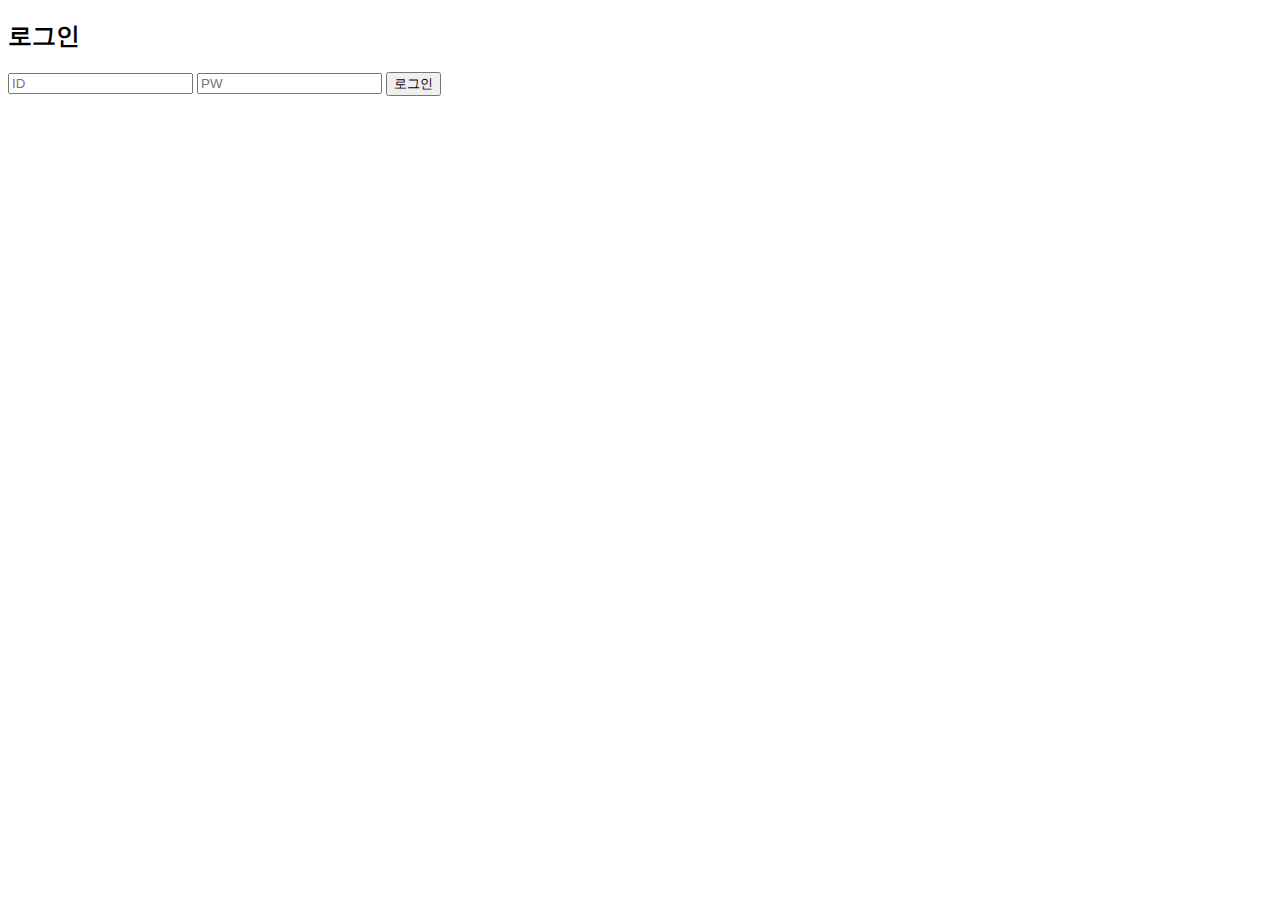
<file: ch1/index.html>
<!DOCTYPE html>
<html lang="en">
<head>
    <meta charset="UTF-8">
    <meta http-equiv="X-UA-Compatible" content="IE=edge">
    <meta name="viewport" content="width=device-width, initial-scale=1.0">
    <title>로그인 페이지</title>
</head>
<body>
    <div class="container">
        <div class="header">
            <h2 class="title">로그인</h2>
        </div>
        <div class="main">
            <form class="form" action="chat.html">
                <input type="text" placeholder="ID">
                <input type="text" placeholder="PW">
                <input type="submit" value="로그인">
            </form>
        </div>
    </div>
</body>
</html>
</file>
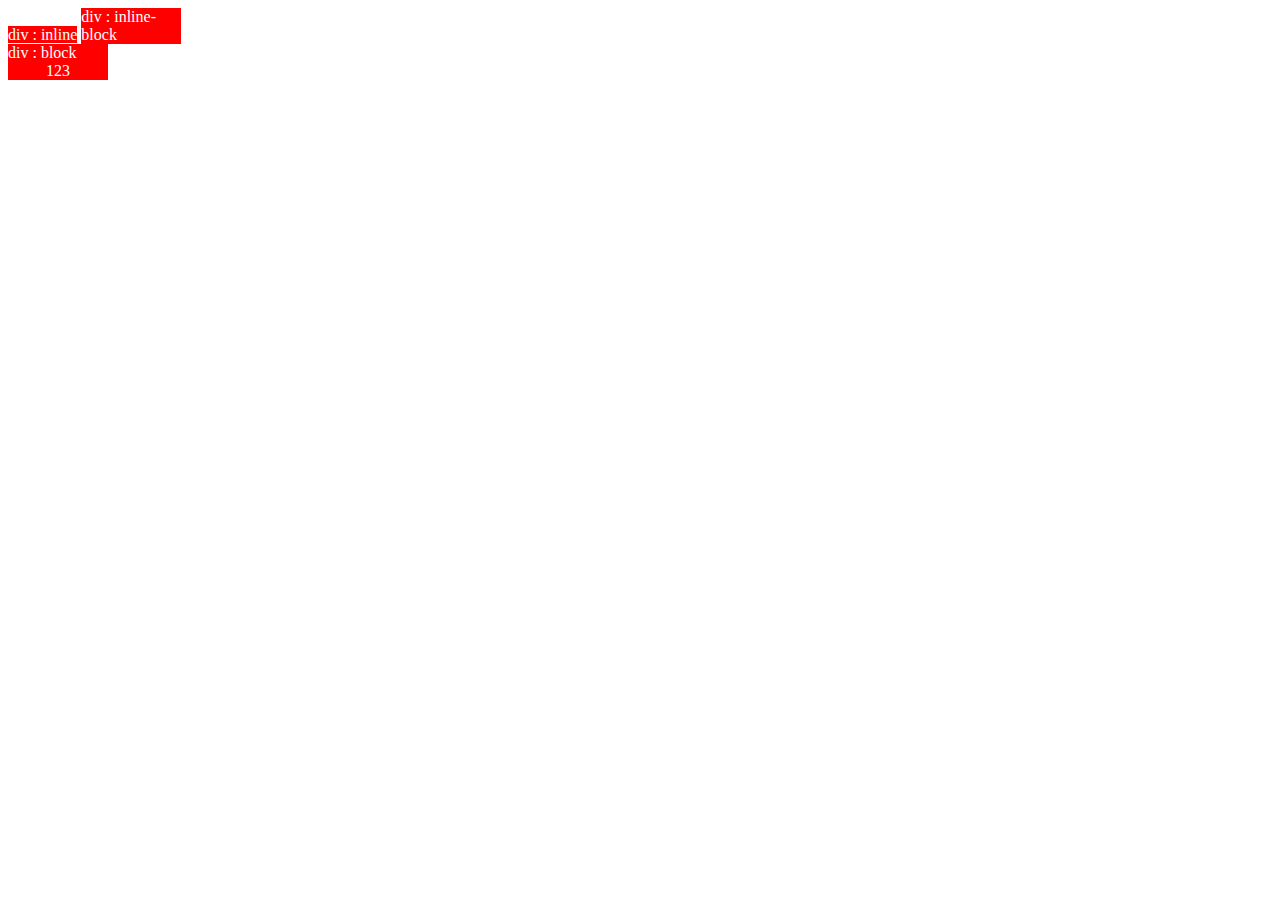
<file: ch1/display.html>
<!DOCTYPE html>
<html lang="en">
<head>
    <meta charset="UTF-8">
    <meta http-equiv="X-UA-Compatible" content="IE=edge">
    <meta name="viewport" content="width=device-width, initial-scale=1.0">
    <title>test</title>
    <link  href="display.css" rel="stylesheet">
</head>
<body>
    <div class="inline">div : inline</div>
    <div class="inline-block">div : inline-block</div>
    <div class="block">div : block</div>
    <div class="flex">
        <span>1</span>
        <span>2</span>
        <span>3</span>
    </div>
</body>
</html>
</file>
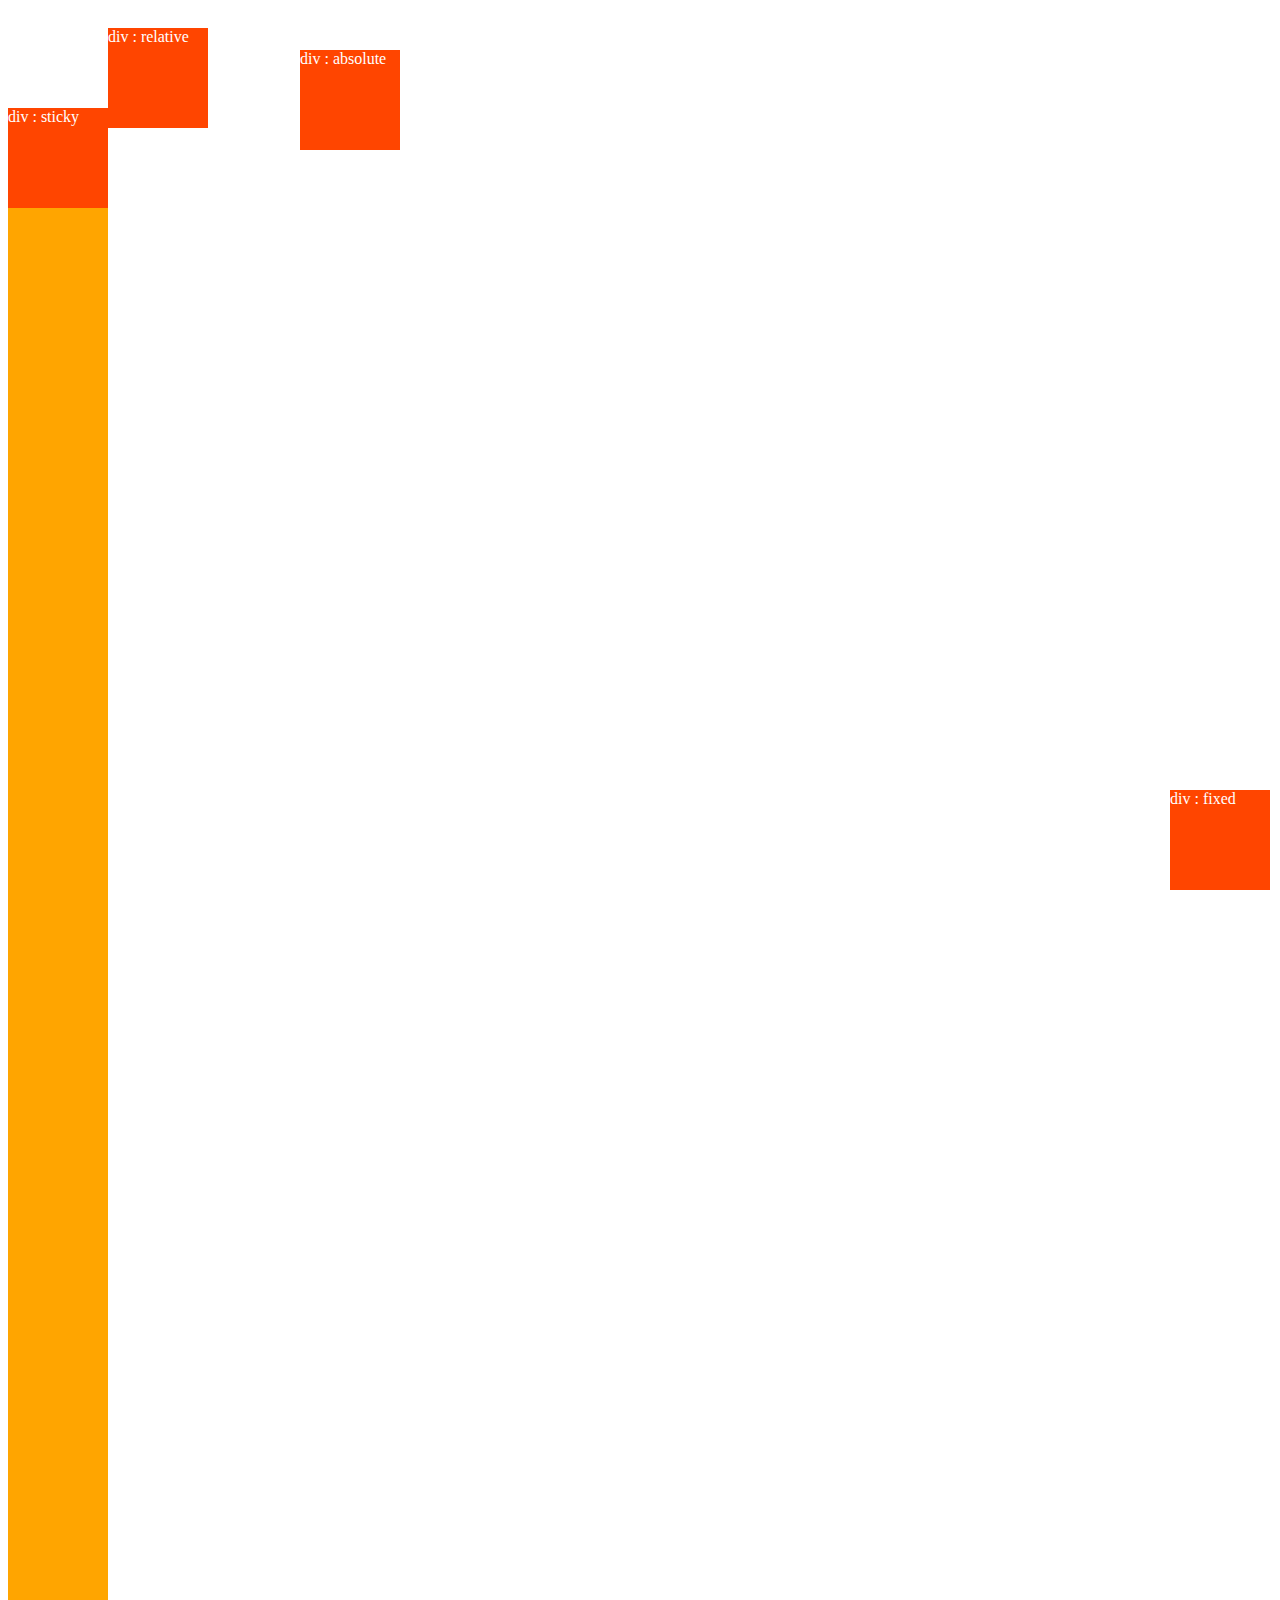
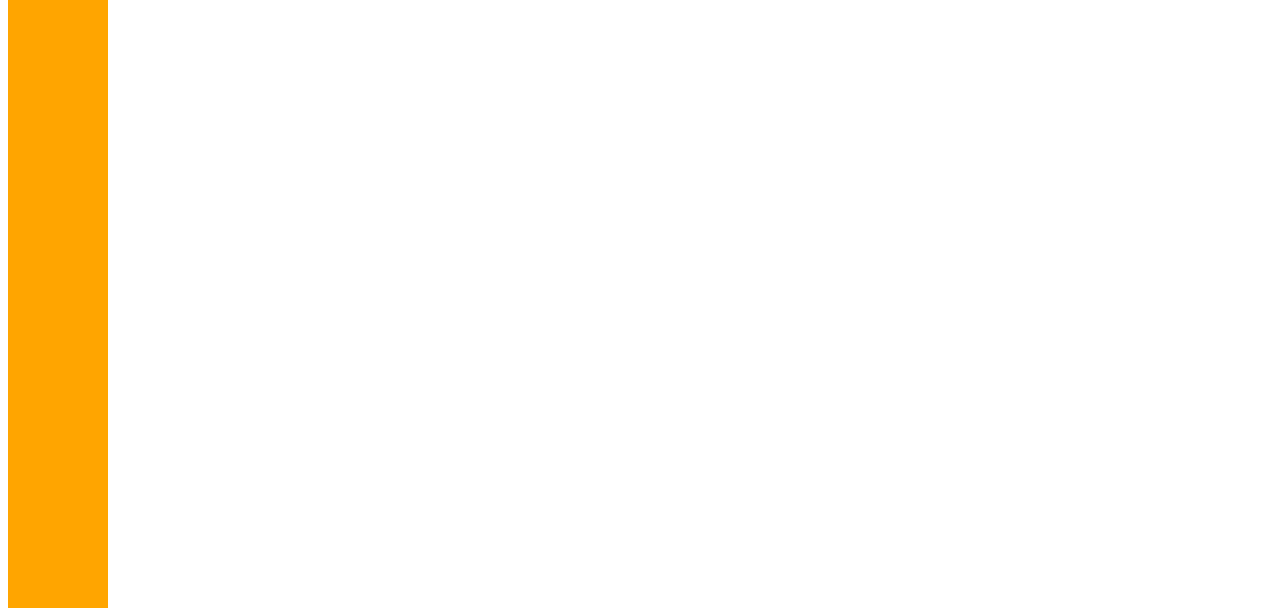
<file: ch1/position.html>
<!DOCTYPE html>
<html lang="en">
<head>
    <meta charset="UTF-8">
    <meta http-equiv="X-UA-Compatible" content="IE=edge">
    <meta name="viewport" content="width=device-width, initial-scale=1.0">
    <title>포지션 연습</title>
    <link href="position.css" rel="stylesheet">
</head>
<body>
    <div class="relative">div : relative</div>
    <div class="absolute">div : absolute</div>
    <div class="fixed">div : fixed</div>
    <div class="sticky">div : sticky</div>
    <div style="height: 2000px; background-color: orange;"></div>
</body>
</html>
</file>
<file: ch1/display.css>
div{
    width: 100px;
    height: 100;
    background-color: red;
    color: white;
}

.inline{
    display: inline;
}

.inline-block{
    display: inline-block;
}

.block{
    display: block;
}

.flex{
    display: flex;
    flex-direction: row;
    justify-content: center;
    align-items: flex-end;
}
</file>
<file: ch1/position.css>
div{
    width: 100px;
    height: 100px;
    color: white;
    background-color: orangered;
}

.relative{
    position: relative;
    top: 20px;
    left: 100px;
}

.absolute{
    position: absolute;
    top: 50px;
    left: 300px;
}

.fixed{
    position: fixed;
    bottom: 10px;
    right: 10px;
}

.sticky{
    position: sticky;
    top: 0;
}
</file>
